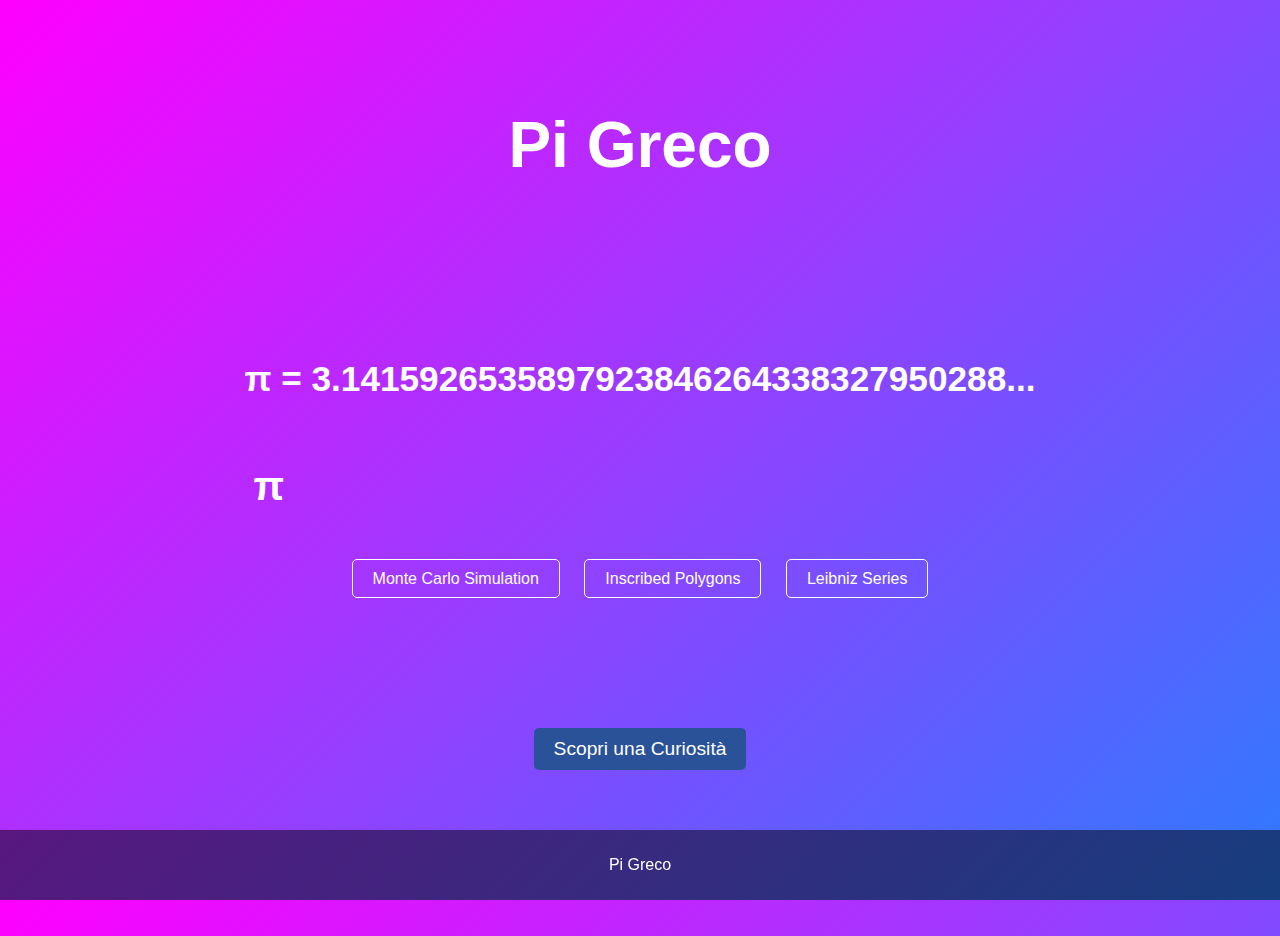
<file: index.html>
<!DOCTYPE html>
<html lang="it">

<head>
    <meta charset="UTF-8">
    <meta name="viewport" content="width=device-width, initial-scale=1.0">
    <title>Pi Greco</title>
    <link rel="stylesheet" href="style.css">
</head>

<body>
    <h1>Pi Greco</h1>
    <h2>&pi; = 3.1415926535897923846264338327950288...</h2>
    <div id="emoji-container"></div>
    </div>

    <div>
        <a href="./MonteCarlo">Monte Carlo Simulation</a>
        <a href="./InscribedPolygons/">Inscribed Polygons</a>
        <a href="./LeibnizSeries/">Leibniz Series</a>
    </div>

    <p id="piFact"></p>
    <button onclick="showFact()">Scopri una Curiosità</button>
    
    <footer id="footer">
        <p>Pi Greco</p>
    </footer>

<script src="script.js"></script>
</body>

</html>
</file>
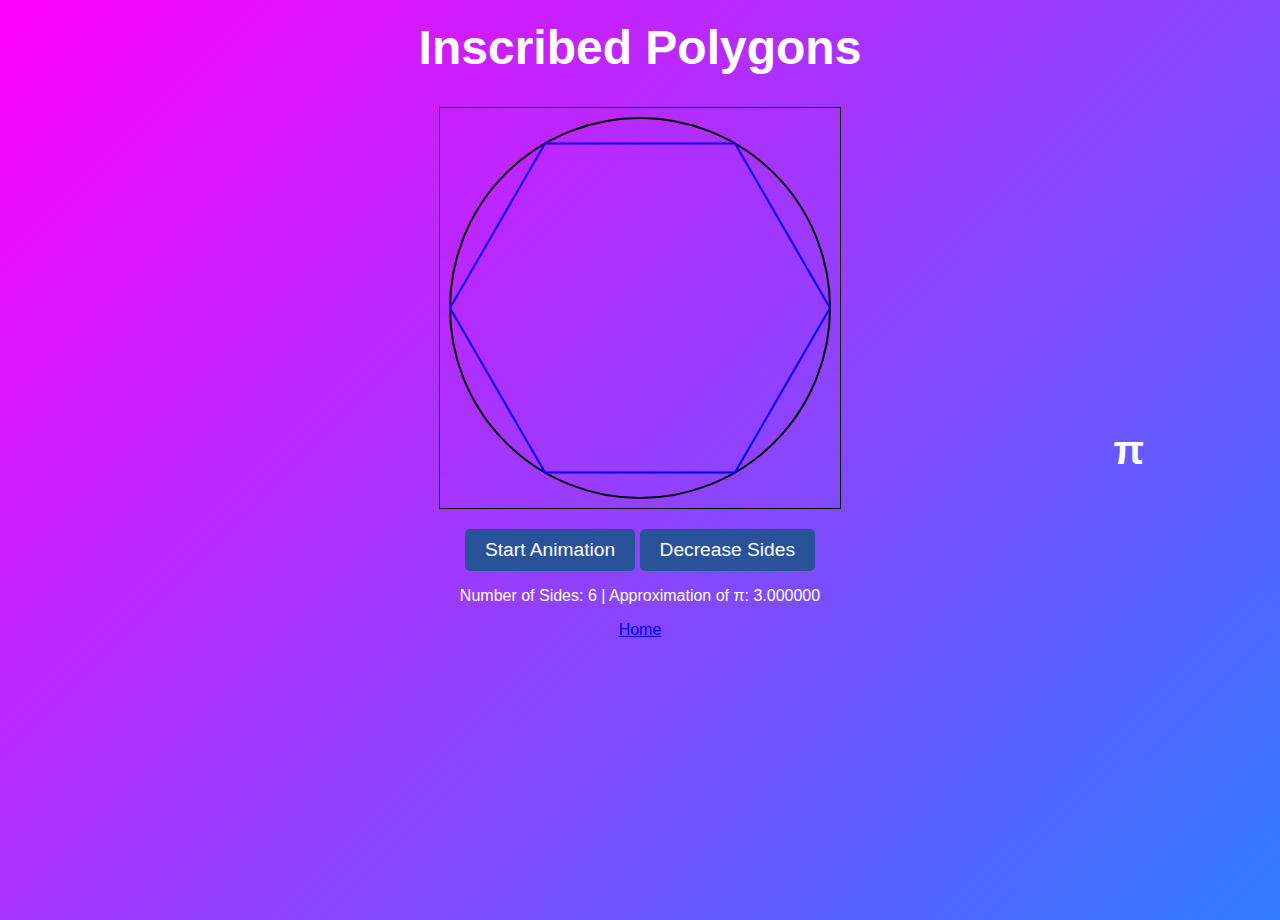
<file: InscribedPolygons/index.html>
<!DOCTYPE html>
<html lang="en">

<head>
    <meta charset="UTF-8">
    <meta name="viewport" content="width=device-width, initial-scale=1.0">
    <title>Inscribed Polygons</title>
    <link rel="stylesheet" href="style.css">
</head>

<body>
    <h1>Inscribed Polygons</h1>
    <div id="emoji-container"></div>
    <canvas id="canvas" width="400" height="400"></canvas>
    <div class="controls">
        <button id="anim-control" onclick="startAnim()">Start Animation</button>
        <button onclick="decreaseSides()">Decrease Sides</button>
        <p id="polygon-info">Number of Sides: 6 | Approximation of &pi;: --</p>
    </div>

    <a href="../">Home</a>
    <script src="script.js"></script>
</body>



</html>
</file>
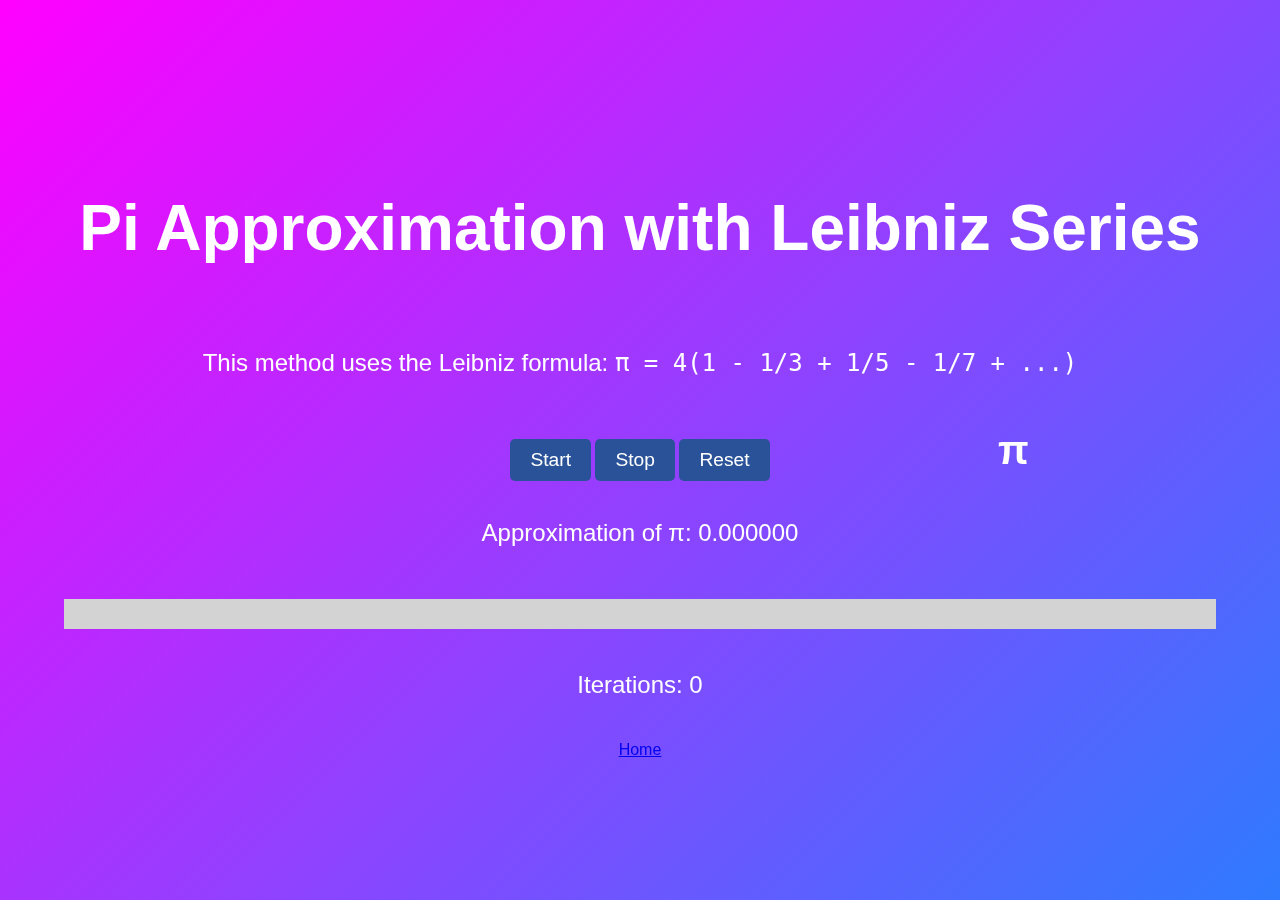
<file: LeibnizSeries/index.html>
<!DOCTYPE html>
<html lang="en">

<head>
    <meta charset="UTF-8">
    <meta name="viewport" content="width=device-width, initial-scale=1.0">
    <title>Pi Approximation with Leibniz Series</title>
    <link rel="stylesheet" href="style.css">
</head>

<body>
    <div id="emoji-container"></div>
    <h1>Pi Approximation with Leibniz Series</h1>
    <p>This method uses the Leibniz formula: <code>π = 4(1 - 1/3 + 1/5 - 1/7 + ...)</code></p>
    <div class="controls">
        <button onclick="startApproximation()">Start</button>
        <button onclick="stopApproximation()">Stop</button>
        <button onclick="resetApproximation()">Reset</button>
    </div>
    <p id="pi-display">Approximation of π: --</p>
    <div class="bar">
        <div class="bar-fill" id="progress-bar"></div>
    </div>
    <p id="iterations">Iterations: 0</p>

    <a href="../">Home</a>
    <script src="script.js"></script>
</body>

</html>
</file>
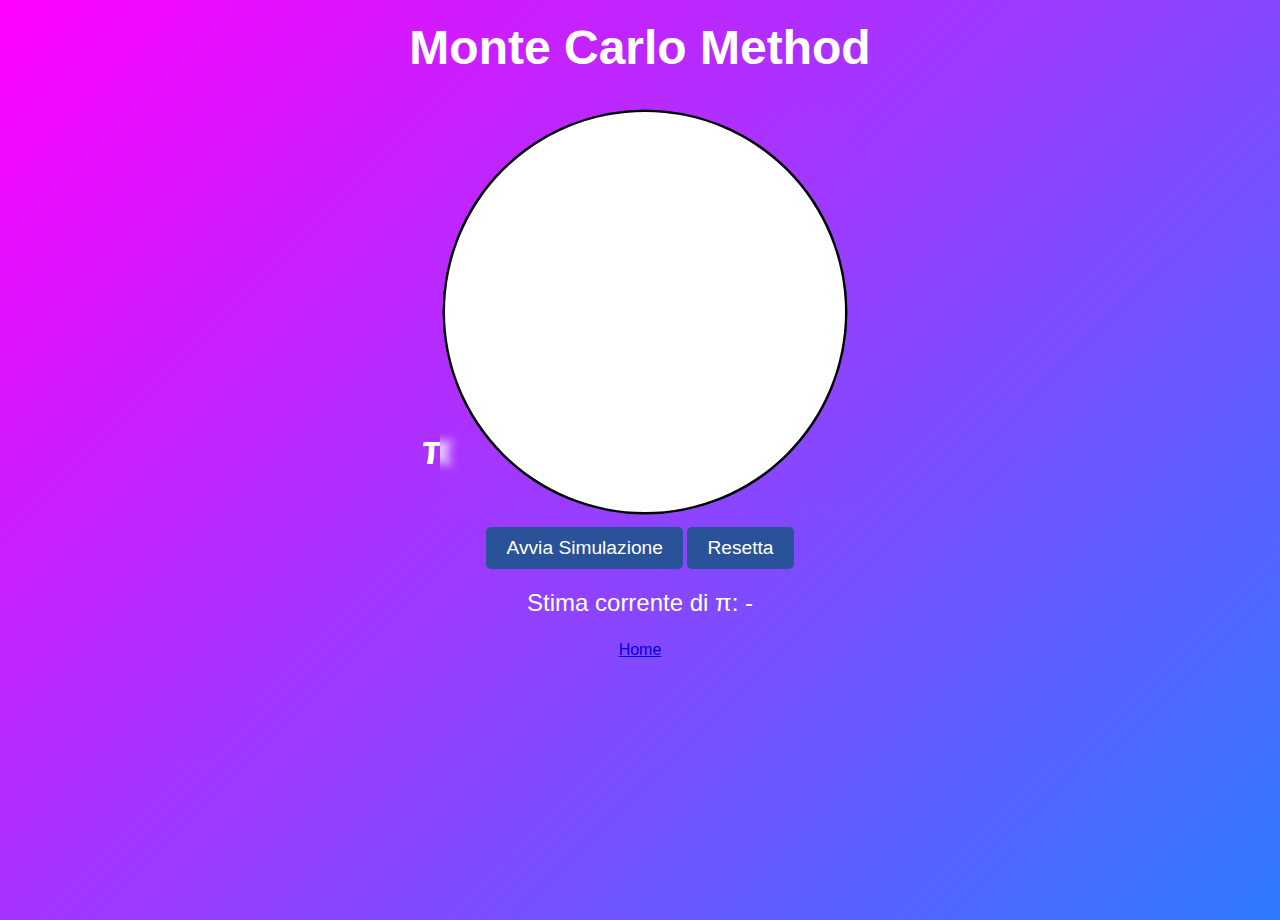
<file: MonteCarlo/index.html>
<!DOCTYPE html>
<html lang="it">

<head>
    <meta charset="UTF-8">
    <meta name="viewport" content="width=device-width, initial-scale=1.0">
    <title>Monte Carlo Method</title>
    <link rel="stylesheet" href="style.css">
</head>

<body>
    <div id="emoji-container"></div>
    
    <h1>Monte Carlo Method</h1>
    <div id="canvasContainer">
        <canvas id="monteCarloCanvas" width="410" height="410"></canvas>
    </div>

    <div class="controls">
        <button id="startB" onclick="startSimulation()">Avvia Simulazione</button>
        <button onclick="resetSimulation()">Resetta</button>
        
    </div>

    <p id="piEstimate">Stima corrente di π: -</p>
    <a href="../">Home</a>

    

    <script src="script.js"></script>
</body>

</html>
</file>
<file: style.css>
body {
    margin: 0;
    font-family: 'Arial', sans-serif;
    overflow: hidden;
    background: linear-gradient(135deg, #ff00ff, #2e7bfe);
    color: white;
    text-align: center;
    height: 100vh;
    width: 100vw;
    display: flex;
    flex-direction: column;
    justify-content: center;
    align-items: center;
}

#emoji-container {
    position: absolute;
    top: 0;
    left: 0;
    height: 100vh;
    display: flex;
    justify-content: center;
    align-items: center;
    z-index: -1;
}

h1 {
    font-size: 4rem;
    margin-top: 50px;
}

h2 {
    font-size: 2.2rem;
    margin: 15vh 0;
}

.emoji {
    position: absolute;
    font-size: 2.5rem;
    animation: fall linear infinite;
    z-index: -1;
    font-weight: bold;
}

@keyframes fall {
    from {
        top: -5%;
        opacity: 1;
    }

    to {
        top: 110%;
        opacity: 0.1;
    }
}

#footer {
    position: fixed;
    bottom: 0;
    width: 100%;
    padding: 10px;
    background-color: rgba(0, 0, 0, 0.5);
}

a{
    color: white;
    text-decoration: none;
    padding: 10px 20px;
    border: 1px solid white;
    border-radius: 5px;
    margin: 0 10px;

}

div {
    margin: 4vh;
}

button {
    padding: 10px 20px;
    font-size: 1.2rem;
    border: none;
    border-radius: 5px;
    cursor: pointer;
    background-color: #2a5298;
    color: white;
    margin: 8vh 0;
}

button:hover {
    background-color: #3b73c2;
}
</file>
<file: InscribedPolygons/style.css>
body {
    margin: 0;
    padding: 0;
    font-family: 'Arial', sans-serif;
    background: linear-gradient(135deg, #ff00ff, #2e7bfe);
    color: white;
    text-align: center;
    width: 100vw;
    height: 100vh;
}

h1 {
    font-size: 3rem;
    margin-top: 20px;
}


canvas {
    border: 1px solid black;
    margin-top: 20px;
    backdrop-filter: blur(5px);
    display: block;
    margin: 0 auto;
}

.controls {
    margin-top: 20px;
}

button {
    padding: 10px 20px;
    font-size: 1.2rem;
    border: none;
    border-radius: 5px;
    cursor: pointer;
    background-color: #2a5298;
    color: white;
}

button:hover {
    background-color: #3b73c2;
}



#emoji-container {
    position: absolute;
    top: 0;
    left: 0;
    height: 100vh;
    display: flex;
    justify-content: center;
    align-items: center;
    z-index: -1;
}


.emoji {
    position: absolute;
    font-size: 2.5rem;
    animation: fall linear infinite;
    z-index: -1;
    font-weight: bold;
}

@keyframes fall {
    from {
        top: -5%;
        opacity: 1;
    }

    to {
        top: 110%;
        opacity: 0.1;
    }
}
</file>
<file: LeibnizSeries/style.css>
body {
    margin: 0;
    padding: 0;
    font-family: 'Arial', sans-serif;
    overflow: hidden;
    background: linear-gradient(135deg, #ff00ff, #2e7bfe);
    color: white;
    text-align: center;
    height: 100vh;
    width: 100vw;
    display: flex;
    flex-direction: column;
    justify-content: center;
    align-items: center;
    gap: 2vh;
}

h1 {
    font-size: 4rem;
    margin-top: 50px;
}

h2 {
    font-size: 2.2rem;
    margin-bottom: 30px;
}

p{
    font-size: 1.5rem;
}

canvas {
    border: 1px solid black;
    margin-top: 20px;
    backdrop-filter: blur(5px);
    display: block;
    margin: 0 auto;
}

.controls {
    margin-top: 20px;
}

button {
    padding: 10px 20px;
    font-size: 1.2rem;
    border: none;
    border-radius: 5px;
    cursor: pointer;
    background-color: #2a5298;
    color: white;
}

button:hover {
    background-color: #3b73c2;
}


#pi-display {
    font-size: 24px;
    margin-top: 20px;
}

.bar {
    width: 90%;
    background-color: lightgray;
    height: 30px;
    position: relative;
    margin-top: 10px;
}

.bar-fill {
    background-color: #2a5298;
    height: 100%;

    width: 0;
    position: absolute;
    top: 0;
    left: 0;
    transition: width 0.5s;
}



#emoji-container {
    position: absolute;
    top: 0;
    left: 0;
    height: 100vh;
    display: flex;
    justify-content: center;
    align-items: center;
    z-index: -1;
}


.emoji {
    position: absolute;
    font-size: 2.5rem;
    animation: fall linear infinite;
    z-index: -1;
    font-weight: bold;
}

.emoji {
    will-change: transform, opacity;
    backface-visibility: hidden;
}

@keyframes fall {
    from {
        top: -5%;
        opacity: 1;
    }

    to {
        top: 110%;
        opacity: 0.1;
    }
}
</file>
<file: MonteCarlo/style.css>
body {
    margin: 0;
    padding: 0;
    font-family: 'Arial', sans-serif;
    background: linear-gradient(135deg, #ff00ff, #2e7bfe);
    color: white;
    text-align: center;
    width: 100vw;
    height: 100vh;
}


h1 {
    font-size: 3rem;
    margin-top: 20px;
}

#canvasContainer {
    margin: 20px auto;
    width: 400px;
    height: 400px;
    /* border: 2px solid black; */
    /* border-radius: 50%; */
    /* background-color: #fff; */
}

canvas {
    backdrop-filter: blur(5px);
    display: block;
    margin: 0 auto;
}

.controls {
    margin: 20px;
}

button {
    padding: 10px 20px;
    font-size: 1.2rem;
    border: none;
    border-radius: 5px;
    cursor: pointer;
    background-color: #2a5298;
    color: white;
}

button:hover {
    background-color: #3b73c2;
}


#piEstimate{
    font-size: 1.5rem;
    margin-top: 20px;   
}

#emoji-container {
    position: absolute;
    top: 0;
    left: 0;
    height: 100vh;
    display: flex;
    justify-content: center;
    align-items: center;
    z-index: -1;
}


.emoji {
    position: absolute;
    font-size: 2.5rem;
    animation: fall linear infinite;
    z-index: -1;
    font-weight: bold;
}

@keyframes fall {
    from {
        top: -5%;
        opacity: 1;
    }

    to {
        top: 110%;
        opacity: 0.1;
    }
}
</file>
